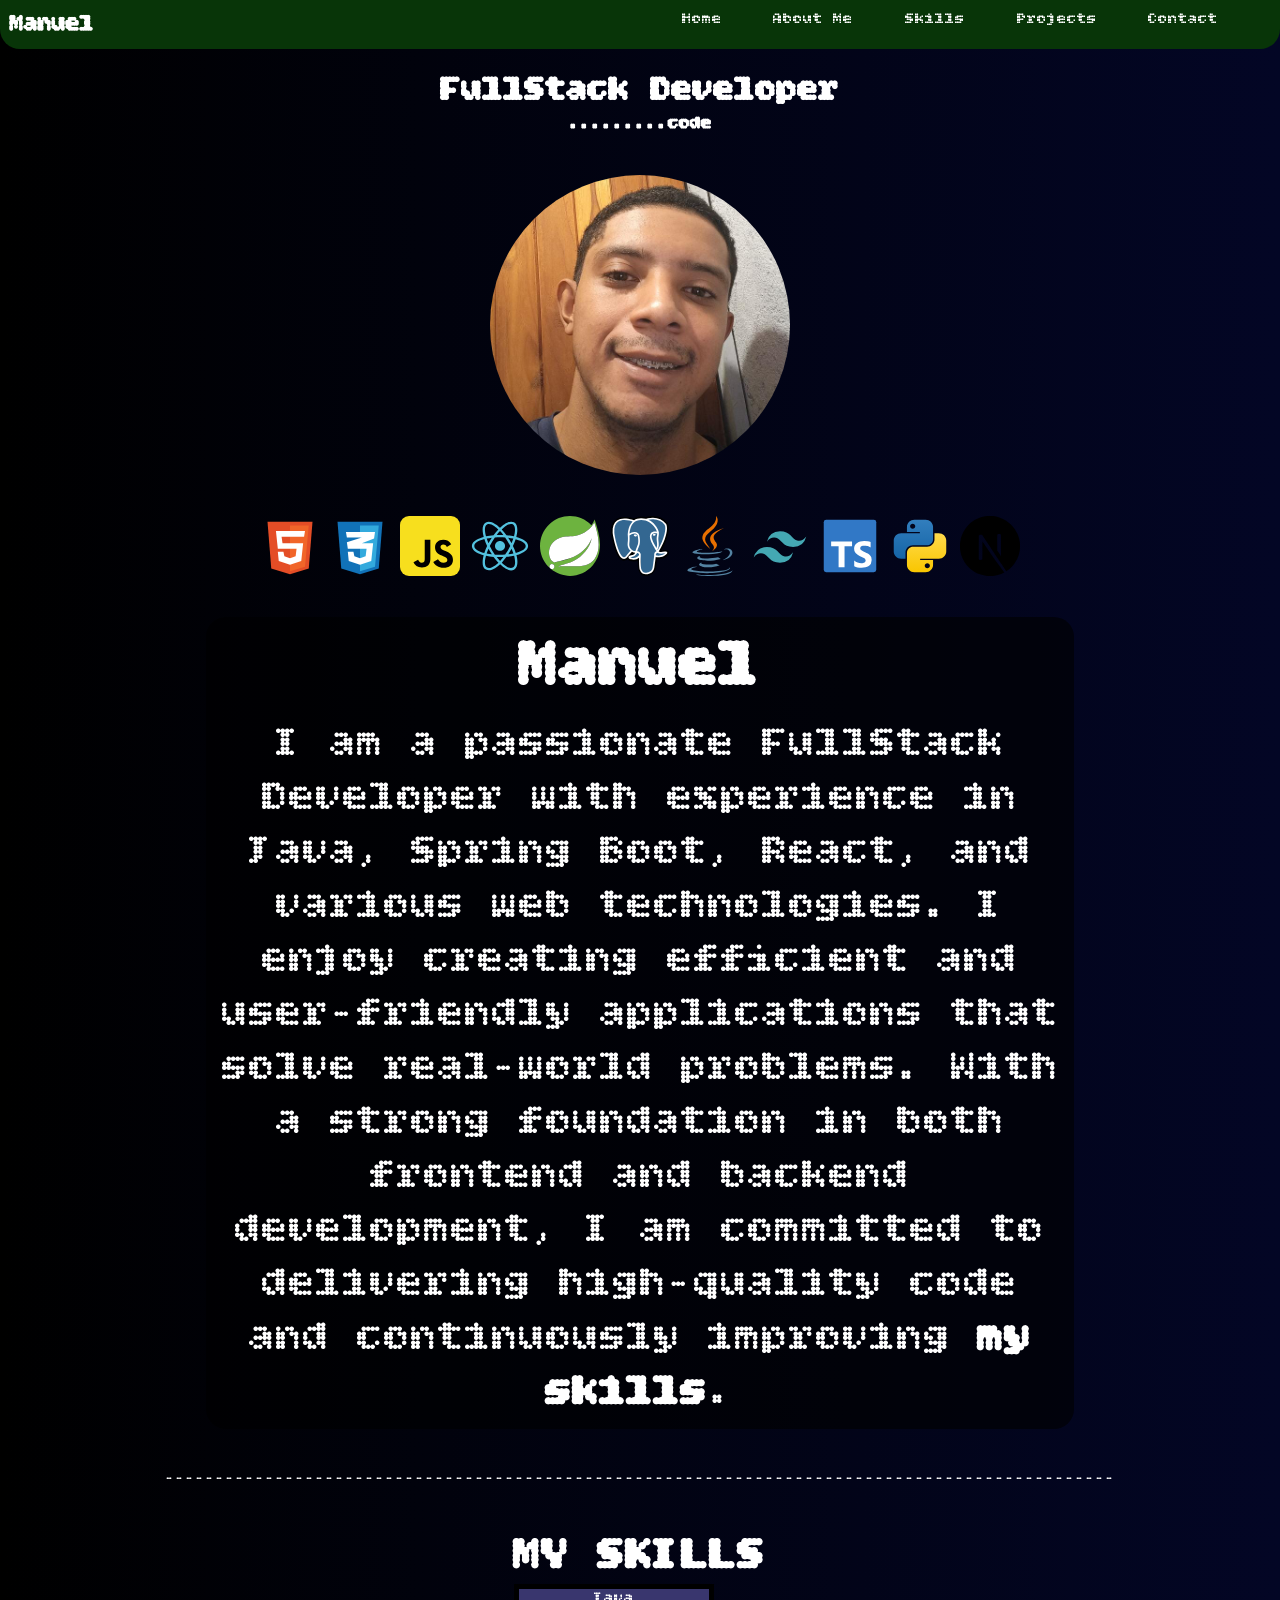
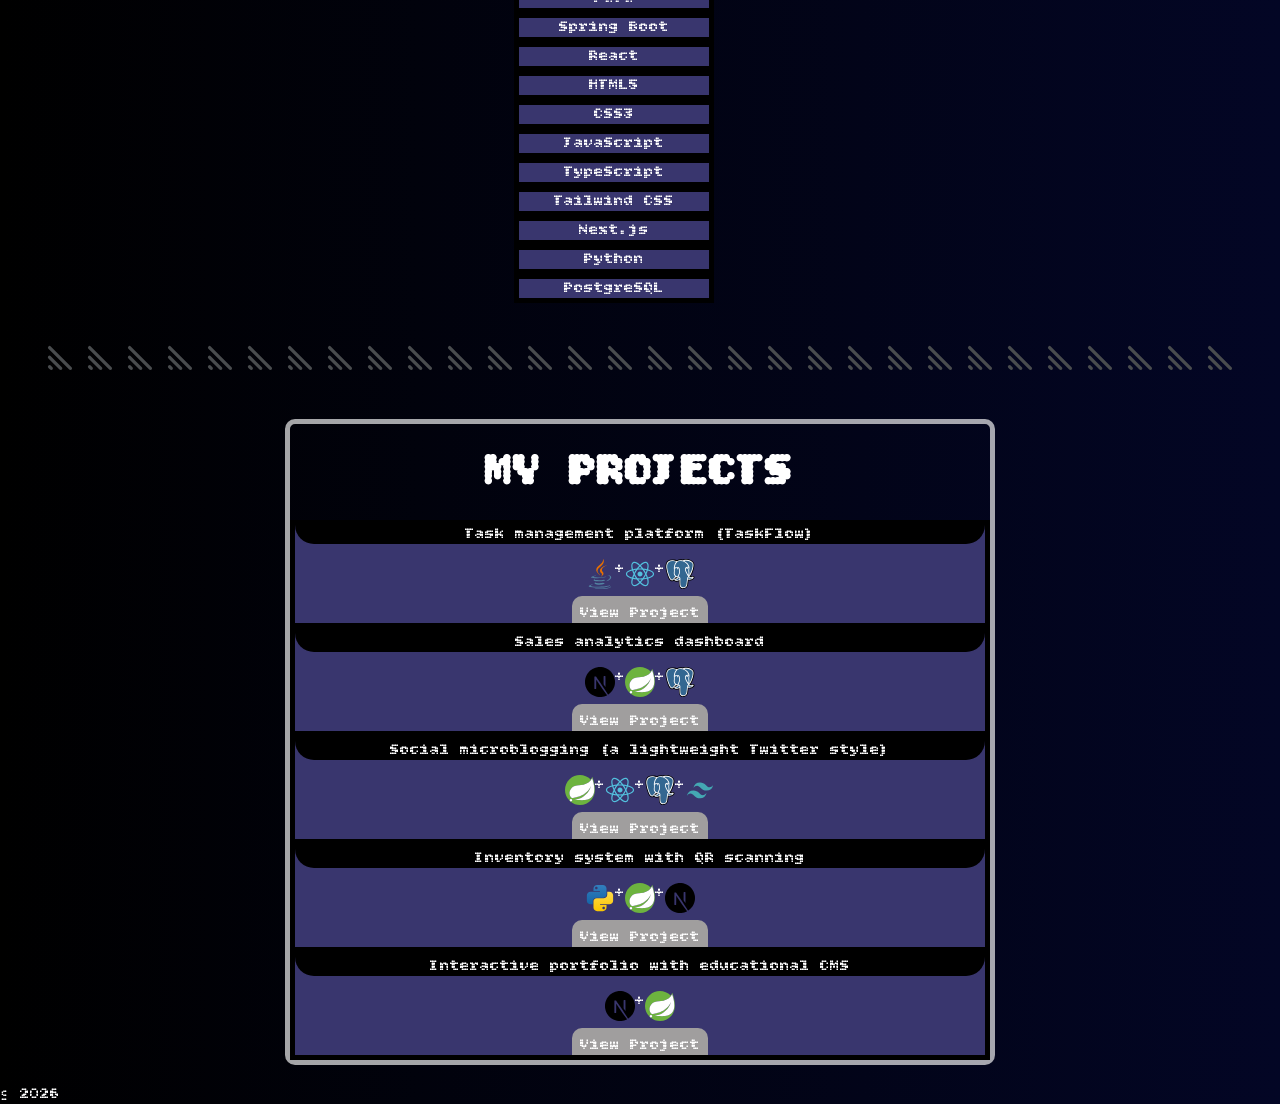
<file: laboratorio-1/index.html>
<!doctype html>
<html lang="en">
  <head>
    <meta charset="UTF.8" />
    <meta name="viewport" content="width=device-width, initial-scale=1.0" />
    <meta name="description" content="This is my portafolio" />
    <meta
      name="keywords"
      content="fullstack, springboot, react, html, css, javascript"
    />
    <meta name="author" content="Manuel" />
    <meta
      property="og:title"
      content="Developer - Manuel Josué Cárdenas Sánchez"
    />
    <meta
      property="og:description"
      content="In my webpage you can see my skills and projects where i have worked"
    />
    <meta
      property="og:image"
      content="https://scontent.flir1-1.fna.fbcdn.net/v/t1.6435-9/140580274_2774262286125165_6174042703293618396_n.jpg?_nc_cat=110&ccb=1-7&_nc_sid=1d70fc&_nc_ohc=Fnnze06S0X0Q7kNvwHMK5hh&_nc_oc=AdoUAv2Hmfa-KEwhNfuZmP2H29oWEk9XoACqlY2xiLct6kJWukOHMepIDiORNj8vi8A&_nc_zt=23&_nc_ht=scontent.flir1-1.fna&_nc_gid=tPOxE6Zq9OfSOsOHXJlNNA&_nc_ss=7a3a8&oh=00_Af1RQBGpHM4Yqr283EL2WKLlMtpAx0CFhm3EXaxPmdy21Q&oe=6A025B36"
    />
    <meta property="og:url" content="" />
    <meta property="type" content="article" />
    <title>My Portafolio</title>
    <link rel="stylesheet" href="css/style.css" />
    <link rel="preconnect" href="https://fonts.googleapis.com" />
    <link rel="preconnect" href="https://fonts.gstatic.com" crossorigin />
    <link
      href="https://fonts.googleapis.com/css2?family=Bitcount+Grid+Double:wght@100..900&family=Roboto:ital,wght@0,100..900;1,100..900&display=swap"
      rel="stylesheet"
    />
  </head>

  <body>
    <header>
      <h1>Manuel</h1>

      <nav>
        <ul>
          <li><a href="#home">Home</a></li>
          <li><a href="#about">About Me</a></li>
          <li><a href="#skills">Skills</a></li>
          <li><a href="pages/projects.html">Projects</a></li>
          <li><a href="pages/contact.html">Contact</a></li>
        </ul>
      </nav>
    </header>
    <main>
      <section id="home">
        <h2 id="main-title">FullStack Developer</h2>
        <h3>.........code</h3>
      </section>

      <div class="main-image">
        <a href="https://www.facebook.com/?locale=es_LA" target="_blank">
          <img src="img/manuel.jpeg" alt="Manuel Cárdenas"
        /></a>
      </div>

      <div class="technologies-icons">
        <li>
          <img src="img/icons/html-5-svgrepo-com.svg" alt="HTML5" />
        </li>
        <li><img src="img/icons/css-3-svgrepo-com.svg" alt="CSS3" /></li>
        <li>
          <img src="img/icons/javascript-svgrepo-com.svg" alt="JavaScript" />
        </li>
        <li><img src="img/icons/react-svgrepo-com.svg" alt="React" /></li>
        <li>
          <img src="img/icons/spring-icon-svgrepo-com.svg" alt="Spring Boot" />
        </li>
        <li>
          <img
            src="img/icons/postgresql-logo-svgrepo-com.svg"
            alt="PostgreSQL"
          />
        </li>
        <li><img src="img/icons/java-svgrepo-com.svg" alt="Java" /></li>
        <li>
          <img src="img/icons/tailwind-svgrepo-com.svg" alt="Tailwind CSS" />
        </li>
        <li>
          <img
            src="img/icons/typescript-official-svgrepo-com.svg"
            alt="TypeScript"
          />
        </li>
        <li><img src="img/icons/python-svgrepo-com.svg" alt="Python" /></li>
        <li>
          <img src="img/icons/nextjs-fill-svgrepo-com.svg" alt="Next.js" />
        </li>
      </div>

      <section class="about-me">
        <div class="about-me-container">
          <h2 id="about">Manuel</h2>
          <p>
            I am a <em>passionate</em> FullStack Developer with experience in
            Java, Spring Boot, React, and various web technologies. I enjoy
            creating efficient and user-friendly applications that solve
            real-world problems. With a strong foundation in both frontend and
            backend development, I am committed to delivering high-quality code
            and continuously improving <strong>my skills</strong>.
          </p>
        </div>
      </section>

      <p id="skills">
        -----------------------------------------------------------------------------------------------
      </p>

      <section class="skills">
        <h2>MY SKILLS</h2>

        <ul>
          <li>Java</li>
          <li>Spring Boot</li>
          <li>React</li>
          <li>HTML5</li>
          <li>CSS3</li>
          <li>JavaScript</li>
          <li>TypeScript</li>
          <li>Tailwind CSS</li>
          <li>Next.js</li>
          <li>Python</li>
          <li>PostgreSQL</li>
        </ul>
      </section>
      <div class="row-icon">
        <img src="img/icons/resize-left-svgrepo-com.svg" alt="row" />
        <img src="img/icons/resize-left-svgrepo-com.svg" alt="row" />
        <img src="img/icons/resize-left-svgrepo-com.svg" alt="row" />
        <img src="img/icons/resize-left-svgrepo-com.svg" alt="row" />
        <img src="img/icons/resize-left-svgrepo-com.svg" alt="row" />
        <img src="img/icons/resize-left-svgrepo-com.svg" alt="row" />
        <img src="img/icons/resize-left-svgrepo-com.svg" alt="row" />
        <img src="img/icons/resize-left-svgrepo-com.svg" alt="row" />
        <img src="img/icons/resize-left-svgrepo-com.svg" alt="row" />
        <img src="img/icons/resize-left-svgrepo-com.svg" alt="row" />
        <img src="img/icons/resize-left-svgrepo-com.svg" alt="row" />
        <img src="img/icons/resize-left-svgrepo-com.svg" alt="row" />
        <img src="img/icons/resize-left-svgrepo-com.svg" alt="row" />
        <img src="img/icons/resize-left-svgrepo-com.svg" alt="row" />
        <img src="img/icons/resize-left-svgrepo-com.svg" alt="row" />
        <img src="img/icons/resize-left-svgrepo-com.svg" alt="row" />
        <img src="img/icons/resize-left-svgrepo-com.svg" alt="row" />
        <img src="img/icons/resize-left-svgrepo-com.svg" alt="row" />
        <img src="img/icons/resize-left-svgrepo-com.svg" alt="row" />
        <img src="img/icons/resize-left-svgrepo-com.svg" alt="row" />
        <img src="img/icons/resize-left-svgrepo-com.svg" alt="row" />
        <img src="img/icons/resize-left-svgrepo-com.svg" alt="row" />
        <img src="img/icons/resize-left-svgrepo-com.svg" alt="row" />
        <img src="img/icons/resize-left-svgrepo-com.svg" alt="row" />
        <img src="img/icons/resize-left-svgrepo-com.svg" alt="row" />
        <img src="img/icons/resize-left-svgrepo-com.svg" alt="row" />
        <img src="img/icons/resize-left-svgrepo-com.svg" alt="row" />
        <img src="img/icons/resize-left-svgrepo-com.svg" alt="row" />
        <img src="img/icons/resize-left-svgrepo-com.svg" alt="row" />
        <img src="img/icons/resize-left-svgrepo-com.svg" alt="row" />
      </div>
      <section class="my-projects">
        <ol>
          <h2>MY PROJECTS</h2>
          <div>
            <li>Task management platform (TaskFlow)</li>

            <div class="icon-in-project">
              <img src="img/icons/java-svgrepo-com.svg" alt="Java" /> +
              <img src="img/icons/react-svgrepo-com.svg" alt="React" /> +
              <img
                src="img/icons/postgresql-logo-svgrepo-com.svg"
                alt="PostgreSQL"
              />
            </div>

            <a href="pages/projects.html">View Project</a>
          </div>
          <div>
            <li>Sales analytics dashboard</li>
            <div class="icon-in-project">
              <img src="img/icons/nextjs-fill-svgrepo-com.svg" alt="Next.js" />
              +
              <img
                src="img/icons/spring-icon-svgrepo-com.svg"
                alt="Spring Boot"
              />
              +
              <img
                src="img/icons/postgresql-logo-svgrepo-com.svg"
                alt="PostgreSQL"
              />
            </div>

            <a href="pages/projects.html">View Project</a>
          </div>
          <div>
            <li>Social microblogging (a lightweight Twitter style)</li>
            <div class="icon-in-project">
              <img
                src="img/icons/spring-icon-svgrepo-com.svg"
                alt="Spring Boot"
              />
              +
              <img src="img/icons/react-svgrepo-com.svg" alt="React" />
              +
              <img
                src="img/icons/postgresql-logo-svgrepo-com.svg"
                alt="PostgreSQL"
              />
              +
              <img
                src="img/icons/tailwind-svgrepo-com.svg"
                alt="Tailwind CSS"
              />
            </div>
            <a href="pages/projects.html">View Project</a>
          </div>
          <div>
            <li>Inventory system with QR scanning</li>
            <div class="icon-in-project">
              <img src="img/icons/python-svgrepo-com.svg" alt="Python" />
              +
              <img
                src="img/icons/spring-icon-svgrepo-com.svg"
                alt="Spring Boot"
              />
              +
              <img src="img/icons/nextjs-fill-svgrepo-com.svg" alt="Next.js" />
            </div>
            <a href="pages/projects.html">View Project</a>
          </div>
          <div>
            <li>Interactive portfolio with educational CMS</li>
            <div class="icon-in-project">
              <img src="img/icons/nextjs-fill-svgrepo-com.svg" alt="Next.js" />
              +
              <img
                src="img/icons/spring-icon-svgrepo-com.svg"
                alt="Spring Boot"
              />

              <imgs
                src="img/icons/postgresql-logo-svgrepo-com.svg"
                alt="PostgreSQL"
              />
            </div>
            <a href="pages/projects.html">View Project</a>
          </div>
        </ol>
      </section>
    </main>

    <script>
      window.alert(
        "Welcome to my portfolio! Explore my skills and projects to see what I can do.",
      );
    </script>

    <footer>
      <p>&copy; 2026</p>
    </footer>
  </body>
</html>
</file>
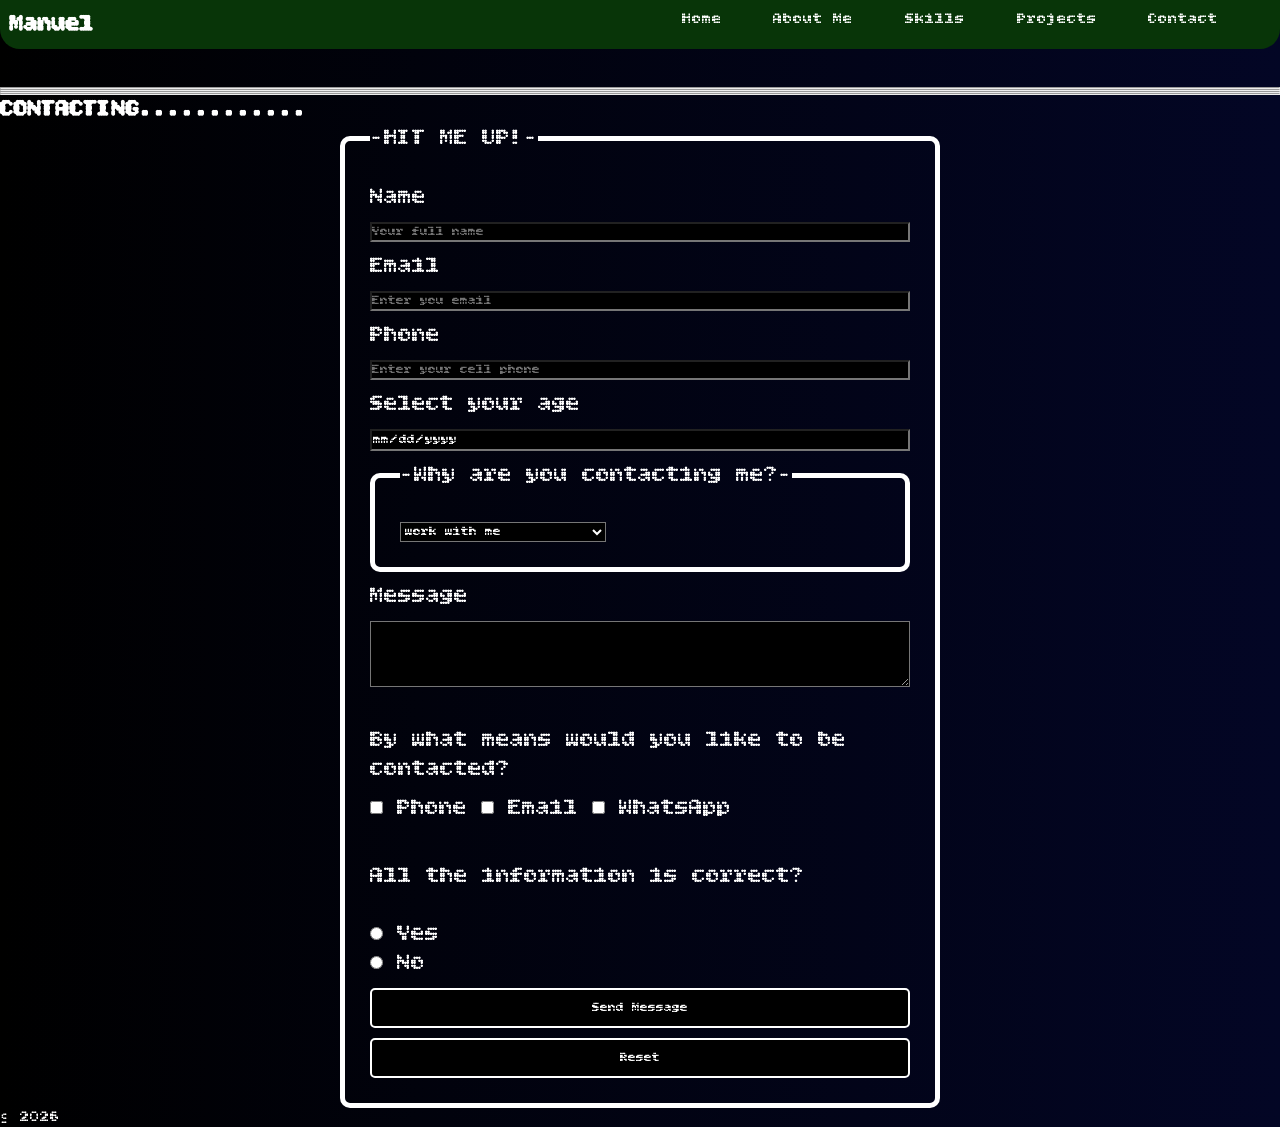
<file: laboratorio-1/pages/contact.html>
<!doctype html>
<html lang="en">
  <head>
    <meta charset="UTF.8" />
    <meta name="viewport" content="width=device-width, initial-scale=1.0" />
    <meta name="description" content="This is my portafolio" />
    <meta
      name="keywords"
      content="fullstack, springboot, react, html, css, javascript"
    />
    <meta name="author" content="Manuel" />
    <meta
      property="og:title"
      content="Developer - Manuel Josué Cárdenas Sánchez"
    />
    <meta
      property="og:description"
      content="In my webpage you can see my skills and projects where i have worked"
    />
    <meta
      property="og:image"
      content="https://scontent.flir1-1.fna.fbcdn.net/v/t1.6435-9/140580274_2774262286125165_6174042703293618396_n.jpg?_nc_cat=110&ccb=1-7&_nc_sid=1d70fc&_nc_ohc=Fnnze06S0X0Q7kNvwHMK5hh&_nc_oc=AdoUAv2Hmfa-KEwhNfuZmP2H29oWEk9XoACqlY2xiLct6kJWukOHMepIDiORNj8vi8A&_nc_zt=23&_nc_ht=scontent.flir1-1.fna&_nc_gid=tPOxE6Zq9OfSOsOHXJlNNA&_nc_ss=7a3a8&oh=00_Af1RQBGpHM4Yqr283EL2WKLlMtpAx0CFhm3EXaxPmdy21Q&oe=6A025B36"
    />
    <meta property="og:url" content="" />
    <meta property="type" content="article" />
    <title>My Portafolio</title>
    <link rel="stylesheet" href="../css/style.css" />
    <link rel="preconnect" href="https://fonts.googleapis.com" />
    <link rel="preconnect" href="https://fonts.gstatic.com" crossorigin />
    <link
      href="https://fonts.googleapis.com/css2?family=Bitcount+Grid+Double:wght@100..900&family=Roboto:ital,wght@0,100..900;1,100..900&display=swap"
      rel="stylesheet"
    />
  </head>

  <body>
    <header>
      <h1>Manuel</h1>

      <nav>
        <ul>
          <li><a href="../index.html">Home</a></li>
          <li><a href="../index.html#about">About Me</a></li>
          <li><a href="../index.html#skills">Skills</a></li>
          <li><a href="projects.html">Projects</a></li>
          <li><a href="contact.html">Contact</a></li>
        </ul>
      </nav>
    </header>
    <br /><br />
    <hr />
    <hr />
    <hr />
    <hr />

    <h2>CONTACTING............</h2>

    <section class="main-form">
      <form action="#" method="POST">
        <fieldset>
          <legend>-HIT ME UP!-</legend>
          <label for="name">Name</label>
          <input
            type="text"
            id="name"
            name="name"
            required
            placeholder="Your full name"
          />
          <label for="email">Email</label>
          <input
            type="email"
            id="email"
            name="email"
            required
            placeholder="Enter you email"
          />
          <label for="phone">Phone</label>
          <input
            type="tel"
            id="phone"
            name="phone"
            required
            placeholder="Enter your cell phone"
          />

          <label for="age">Select your age</label>
          <input type="date" id="age" name="age" required />

          <fieldset>
            <legend>-Why are you contacting me?-</legend>
            <select id="contact-mode" name="contact-mode" required>
              <option value="">work with me</option>
              <option value="co">Software creation</option>
              <option value="mx">Temporary Collaboration</option>
            </select>
          </fieldset>
          <label for="mensaje">Message</label>
          <textarea id="mensaje" name="mensaje" rows="4" required></textarea>
          <br />
          <label>By what means would you like to be contacted?</label>
          <div>
            <input type="checkbox" id="phone1" name="answer" required />
            <label for="phone1">Phone</label>
            <input type="checkbox" id="email1" name="answer" required />
            <label for="email1">Email</label>
            <input type="checkbox" id="whatsapp" name="answer" required />
            <label for="whatsapp">WhatsApp</label>
          </div>
          <div>
            <br />
            <label>All the information is correct?</label>
            <br />
            <br />
            <input type="radio" id="answer" name="answer" value="yes" />
            <label for="answer">Yes</label>
            <br />
            <input type="radio" id="answer2" name="answer" value="no" />
            <label for="answer2">No</label>
          </div>
          <button type="submit">Send Message</button>
          <button type="reset">Reset</button>
        </fieldset>
      </form>
    </section>
    <footer>
      <p>&copy; 2026</p>
    </footer>
  </body>
</html>
</file>
<file: laboratorio-1/css/style.css>
* {
  margin: 0;
  padding: 0;
  box-sizing: border-box;
}

header {
  display: flex;
  justify-content: space-between;
  background-color: rgb(8, 53, 8);
  border-radius: 0 0 20px 20px;
}

nav {
  width: 50%;
  margin: 10px;
}

nav > ul {
  display: flex;
  justify-content: space-evenly;
  list-style: none;
}

a {
  text-decoration: none;
}

h1 {
  font-size: 1.5rem;
  margin: 10px;
}

#main-title {
  font-size: 2.2rem;
}

html {
  background: linear-gradient(to right, rgb(0, 0, 0), rgb(3, 6, 37));
}

* {
  color: white;
  font-family: "Bitcount Grid Double", system-ui;
  font-optical-sizing: auto;
  font-weight: <weight>;
  font-style: normal;
  font-variation-settings:
    "slnt" 0,
    "CRSV" 0.5,
    "ELSH" 0,
    "ELXP" 0;
}

#home {
  display: flex;
  flex-direction: column;
  align-items: center;
}

main > * {
  margin: 20px;
}

main {
  display: flex;
  flex-direction: column;
  align-items: center;
  justify-content: space-between;
}

.main-image > a > img {
  border-radius: 50%;
  overflow: hidden;
  width: 300px;
  height: auto;
}

.main-image {
  display: flex;
  justify-content: center;
  transition: all 0.3s ease-in-out;
  transform: scale(1);
}

.main-image:hover {
  transform: scale(1.05);
  transition: transform 0.3s ease-in-out;
  transform: rotate3d(1, 1, 1, 45deg);
  transform: perspective(1000px) rotateX(10deg) rotateY(10deg);
}

.mi-elemento:hover {
  /* Solo cambias los valores, la transición ya está definida */
  transform: scale(1.1);
  opacity: 0.8;
  background-color: red;
}

.technologies-icons {
  display: flex;
  flex-direction: row;
  justify-content: center;
  list-style: none;
}

.technologies-icons > li {
  margin: 0 10px;
}

.technologies-icons > li > img {
  width: 30px;
  height: auto;
  transition: all 0.3s ease-in-out;
  transform: scale(2);
  margin: 10px;
  cursor: pointer;
}

.technologies-icons > li > img:hover {
  transform: scale(1.05);
  transition: transform 0.3s ease-in-out;
  transform: rotate3d(1, 1, 1, 80deg);
  transform: perspective(1000px) rotateX(10deg) rotateY(10deg);
}

a:hover {
  color: black;
}

.about-me {
  display: flex;
  flex-direction: column;
  align-items: center;
}

.about-me-container {
  padding: 10px;
  background-color: rgba(0, 0, 0, 0.625);
  border-radius: 20px;
  width: 70%;
  font-size: 2.8rem;
  text-align: center;
}

.about-me-container > h2 {
  margin-bottom: 10px;
}

.skills > ul > li {
  list-style: none;
  text-align: center;
}

.skills > h2 {
  font-size: 2.9rem;
}

.skills > ul > li {
  width: 200px;
  height: auto;
  background-color: rgb(57, 54, 110);
  border: 5px solid black;
  justify-self: center;
}

.skills > ul > li:hover {
  background-color: rgb(160, 158, 158);
  cursor: pointer;
  color: black;
}

.my-projects {
  border: rgba(255, 255, 255, 0.649) 5px solid;
  border-radius: 10px;
}

ol > div {
  background-color: rgb(57, 54, 110);
  border: 5px solid black;
  width: 700px;
  height: auto;
  text-align: center;
  overflow: hidden;
}

ol > div > li {
  border-radius: 0 0 20px 20px;
  background-color: black;
  text-align: center;
}

.row-icon > img {
  width: 30px;
  height: auto;
}

ol > h2 {
  text-align: center;
  margin: 20px;
  font-size: 2.9rem;
}

.icon-in-project {
  display: flex;
  flex-direction: row;
  justify-content: center;
  list-style: none;
  margin: 15px;
}

.technologies-icons > li {
  margin: 0 10px;
}

.icon-in-project > img {
  width: 30px;
  height: auto;
}

ol > div > a {
  background-color: rgb(160, 158, 158);
  border-radius: 10px 10px 0 0;
  padding: 8px;
}

.main-form {
  display: flex;
  flex-direction: column;
  align-items: center;
}

form {
  width: 600px;
  height: auto;
  display: flex;
  flex-direction: column;
  font-size: 1.5rem;
}

form > * {
  display: flex;
  flex-direction: column;
  justify-content: center;
}

fieldset > * {
  margin: 5px;
}

.main-form > form > fieldset > * {
  display: block;
}

input {
  background-color: black;
}

select {
  background-color: black;
}

textarea {
  background-color: black;
}

button {
  background-color: black;
  color: white;
  border: 2px solid white;
  border-radius: 5px;
  padding: 10px;
  cursor: pointer;
}

button:hover {
  background-color: white;
  color: rgb(57, 54, 110);
}

fieldset {
  border: 5px solid white;
  border-radius: 10px;
  padding: 20px;
}

.projects {
  background-color: rgb(57, 54, 110);
  border-radius: 50px 0 50px 0;
}

.card-grid {
  border: 2px solid white;
  display: flex;
  flex-wrap: wrap;
  gap: 20px;
  justify-content: center;
  padding: 40px 20px;
  border-radius: 50px 0 50px 0;
}

.card {
  transform: scale(1);
  transition: all 0.3s ease-in-out;
}

.card > * {
  flex: 1 1 280px;
  max-width: 320px;
  padding: 24px;
  border-radius: 50px 0 50px 0;
  border: 1px solid #ddd;
  box-shadow: 0 3px 12px rgba(0, 0, 0, 0.08);
  transition: transform 0.2s;
  border-radius: 50px 0 50px 0;
}

.card:hover {
  transform: scale(1.05);
  transition: transform 0.3s ease-in-out;
}

.technologies-icons > li > img {
  width: 30px;
  height: auto;
  transition: all 0.3s ease-in-out;
  transform: scale(2);
  margin: 10px;
  cursor: pointer;
}

.technologies-icons > li > img:hover {
  transform: scale(1.05);
  transition: transform 0.3s ease-in-out;
  transform: rotate3d(1, 1, 1, 80deg);
  transform: perspective(1000px) rotateX(10deg) rotateY(10deg);
}
</file>
